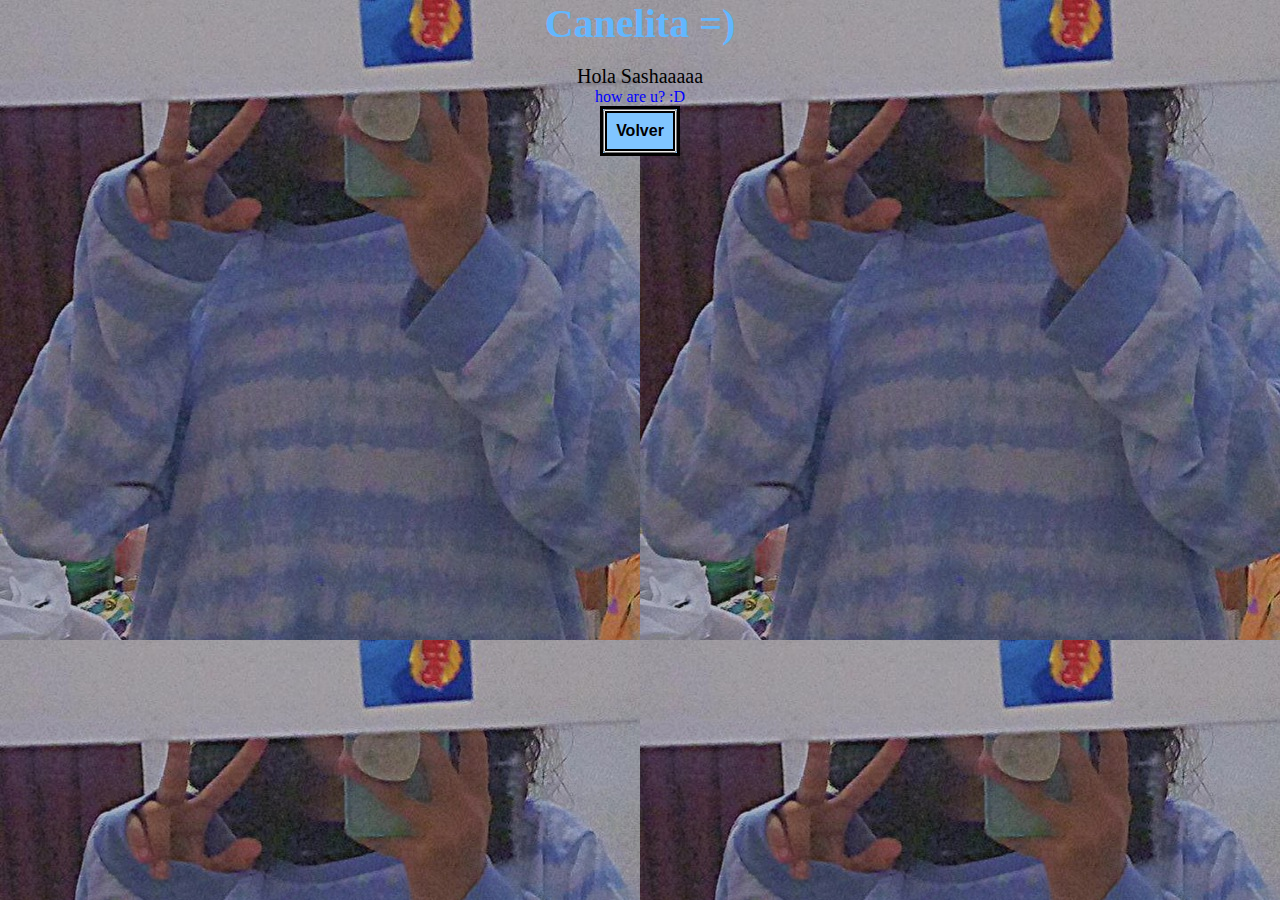
<file: canela.html>
<!DOCTYPE html>
<html lang="es">
<head>
	<title>Canelita :D</title>
	<meta charset="utf-8">
	<link rel="stylesheet" href="canela.css">



</head>
<body background="sasha.jpg">



<h1 class="Canelita">Canelita =)</h1>

<br>

<p style="font-size: 20px">Hola Sashaaaaa <p style="color: blue">how are u? :D</p>

<div class="agrupar">

<a href="index.html">
	<button>
<h1 class="menu">Volver</h1>
</button>
</a>


</div>







</body>
</html>
</file>
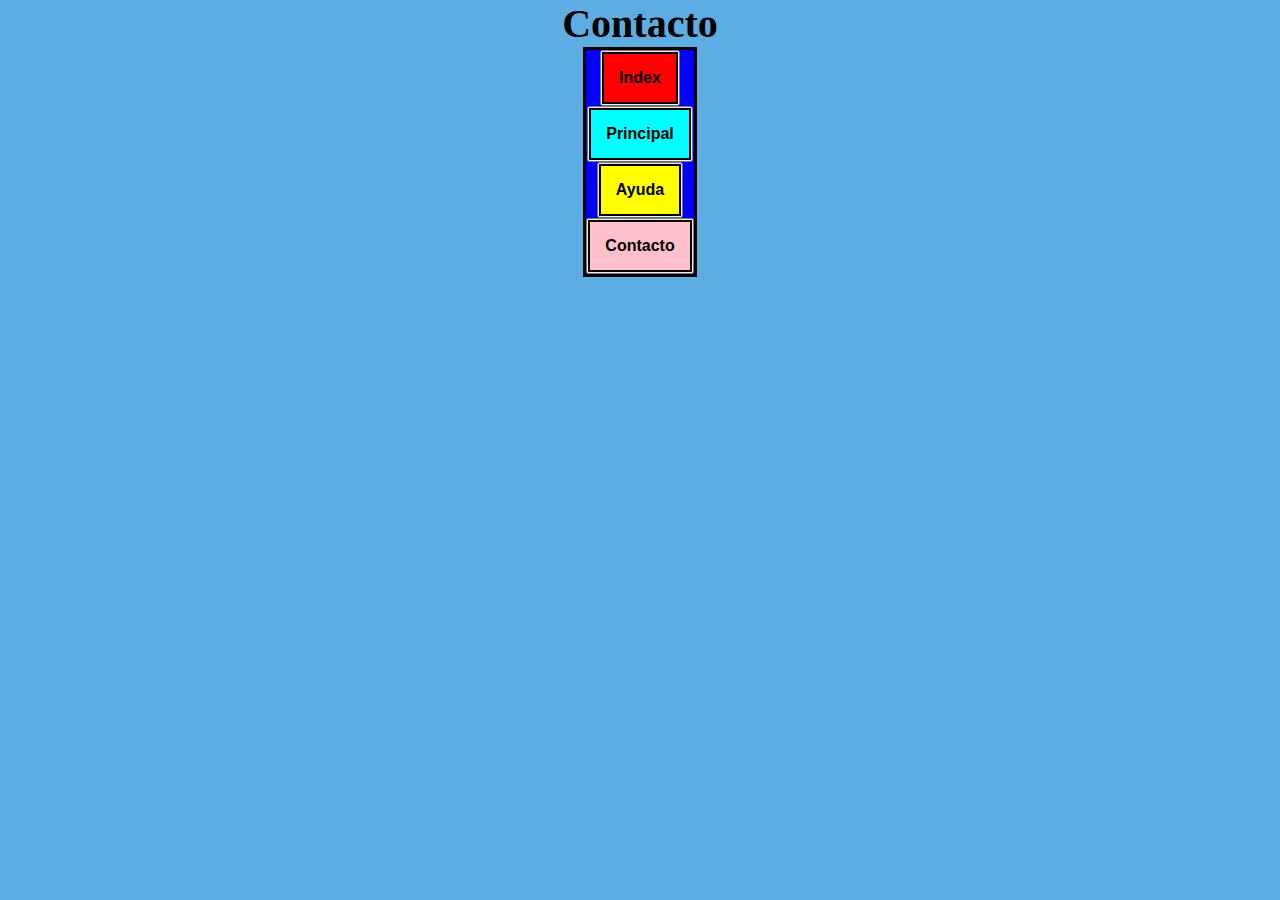
<file: contacto.html>
<!DOCTYPE html>
<html lang="es">
<head>
	<title>Aprendiendo</title>
	
	<meta charset="utf-8">
	<link rel="stylesheet" href="contacto.css">

</head>
<body>

<h1 style="font-size: 40px">Contacto</h1>

<div class="agrupar">

<a href="index.html">
	<button>
<h1 class="menu">Index</h1>
</button>
</a>
<br>

<a href="principal.html">
	<button>
<h1 class="Principal">Principal</h1>
</button>
</a>
<br>

<a href="principal.html">
	<button>
<h1 class="Ayuda">Ayuda</h1>
</button>
</a>
<br>

<a href="Contacto.html">
	<button>
<h1 class="Contacto">Contacto</h1>
</button>
</a>

</div>





</body>
</html>
</file>
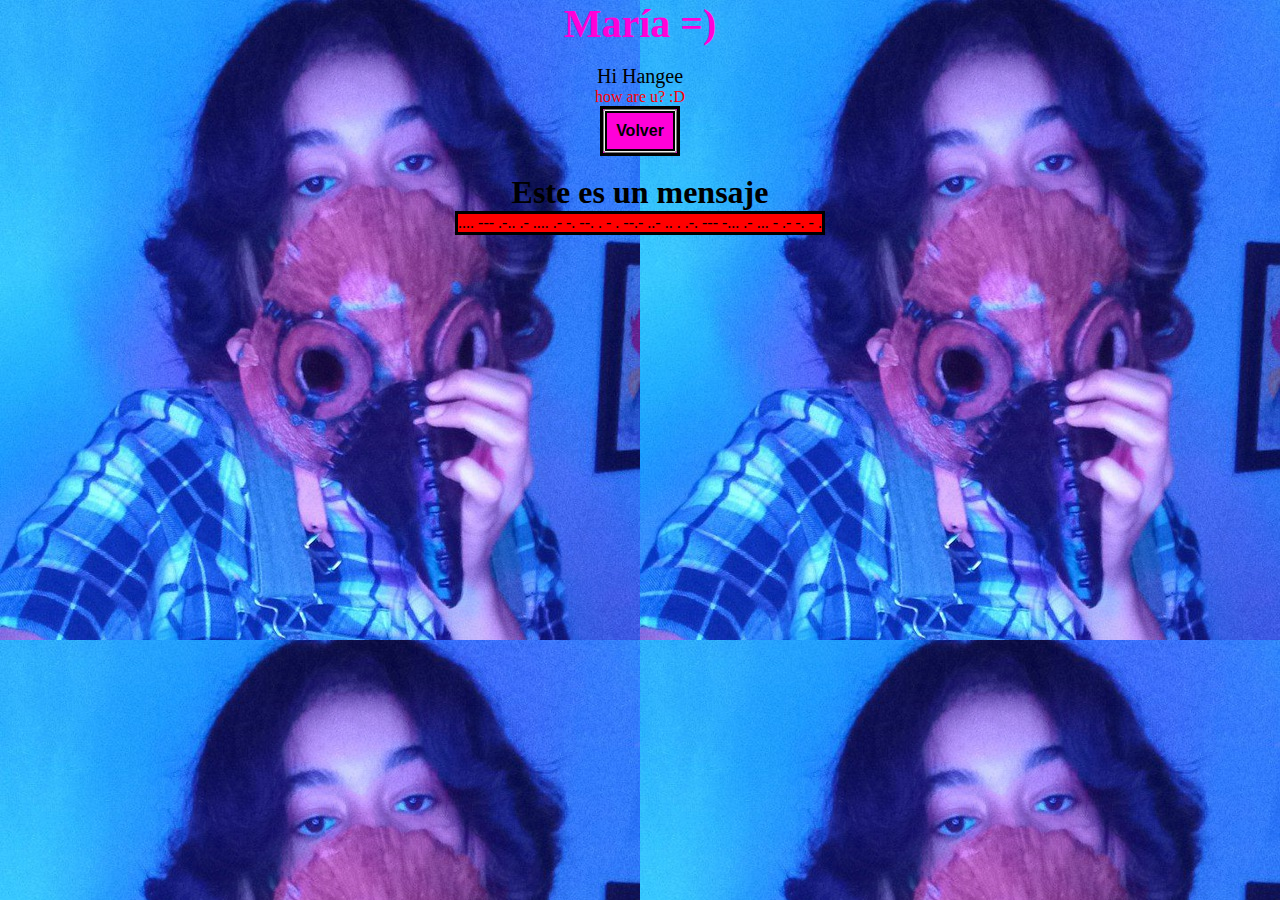
<file: maria.html>
<!DOCTYPE html>
<html lang="es">
<head>
	<title>María :D</title>
	<meta charset="utf-8">
	<link rel="stylesheet" href="maria.css">



</head>
<body background="hange.jpg">



<h1 class="María">María =)</h1>

<br>

<p style="font-size: 20px">Hi Hangee <p style="color: red">how are u? :D</p>

<div class="agrupar">

<a href="index.html">
	<button>
<h1 class="menu">Volver</h1>
</button>
</a>



</div>


<br><br>
<h1 class="mensaje">Este es un mensaje</h1>
<div class="tabla">
	



	.... --- .-.. .-   .... .- -. --. .   - .   --.- ..- .. . .-. ---   -... .- ... - .- -. - .   


</div>





</body>
</html>
</file>
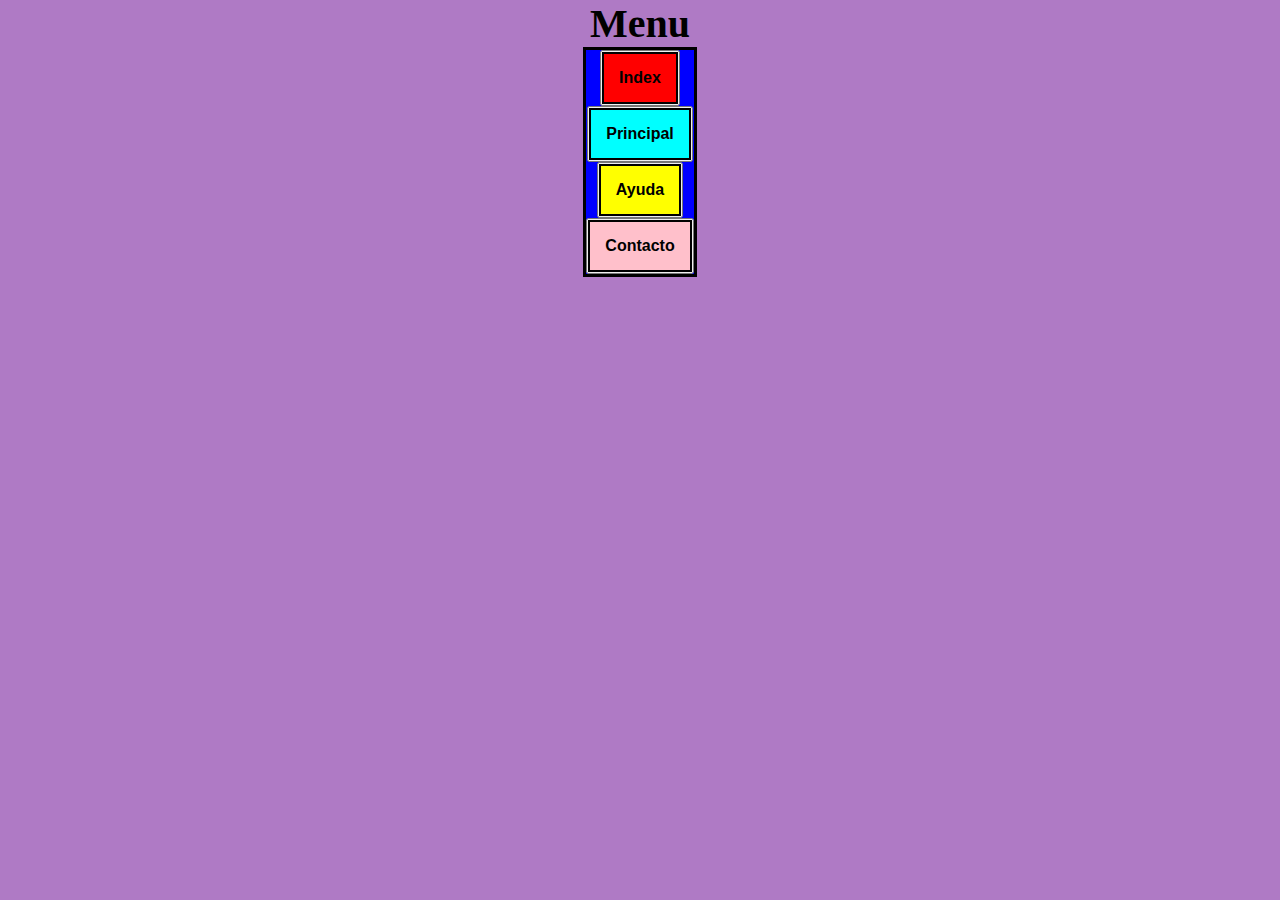
<file: menu.html>
<!DOCTYPE html>
<html lang="es">
<head>
	<title>Aprendiendo</title>
	<meta charset="utf-8">
	<link rel="stylesheet" href="menu.css">

</head>


<h1 style="font-size: 40px">Menu</h1>
<div class="agrupar">

<a href="index.html">
	<button>
<h1 class="menu">Index</h1>
</button>
</a>

<br>
<a href="principal.html">
	<button>
<h1 class="Principal">Principal</h1>
</button>
</a>
<br>
<a href="principal.html">
	<button>
<h1 class="Ayuda">Ayuda</h1>
</button>
</a>
<br>
<a href="Contacto.html">
	<button>
<h1 class="Contacto">Contacto</h1>
</button>
</a>

</div>






</body>
</file>
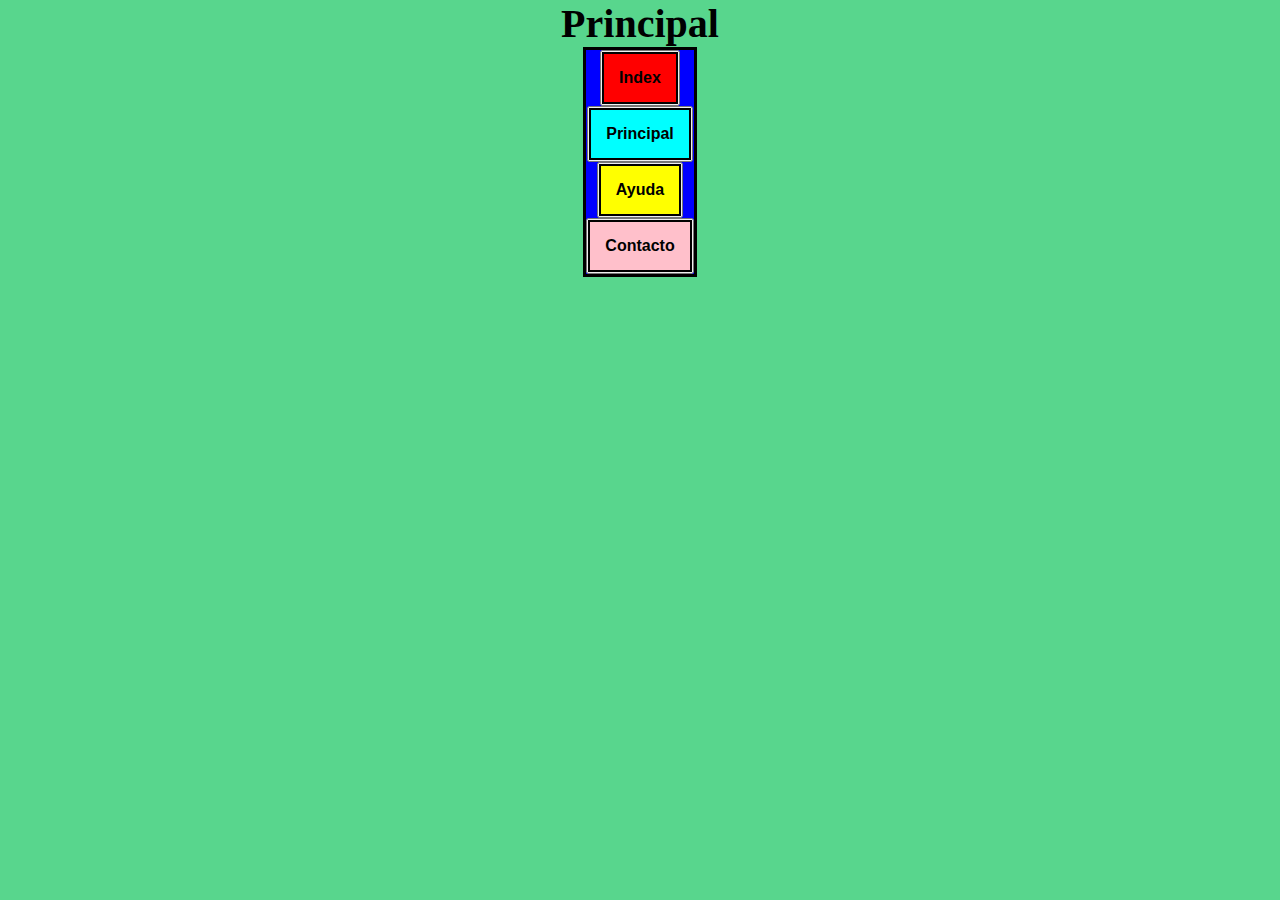
<file: principal.html>
<!DOCTYPE html>
<html lang="es">
<head>
	<title>Aprendiendo</title>

	<meta charset="utf-8">
	<link rel="stylesheet" href="principal.css">

</head>
<body>

<h1 style="font-size: 40px">Principal</h1>

<div class="agrupar">

<a href="index.html">
	<button>
<h1 class="menu">Index</h1>
</button>
</a>
<br>

<a href="principal.html">
	<button>
<h1 class="Principal">Principal</h1>
</button>
</a>
<br>

<a href="Ayuda.html">
	<button>
<h1 class="Ayuda">Ayuda</h1>
</button>
</a>
<br>

<a href="Contacto.html">
	<button>
<h1 class="Contacto">Contacto</h1>
</button>
</a>

</div>


</body>
</html>
</file>
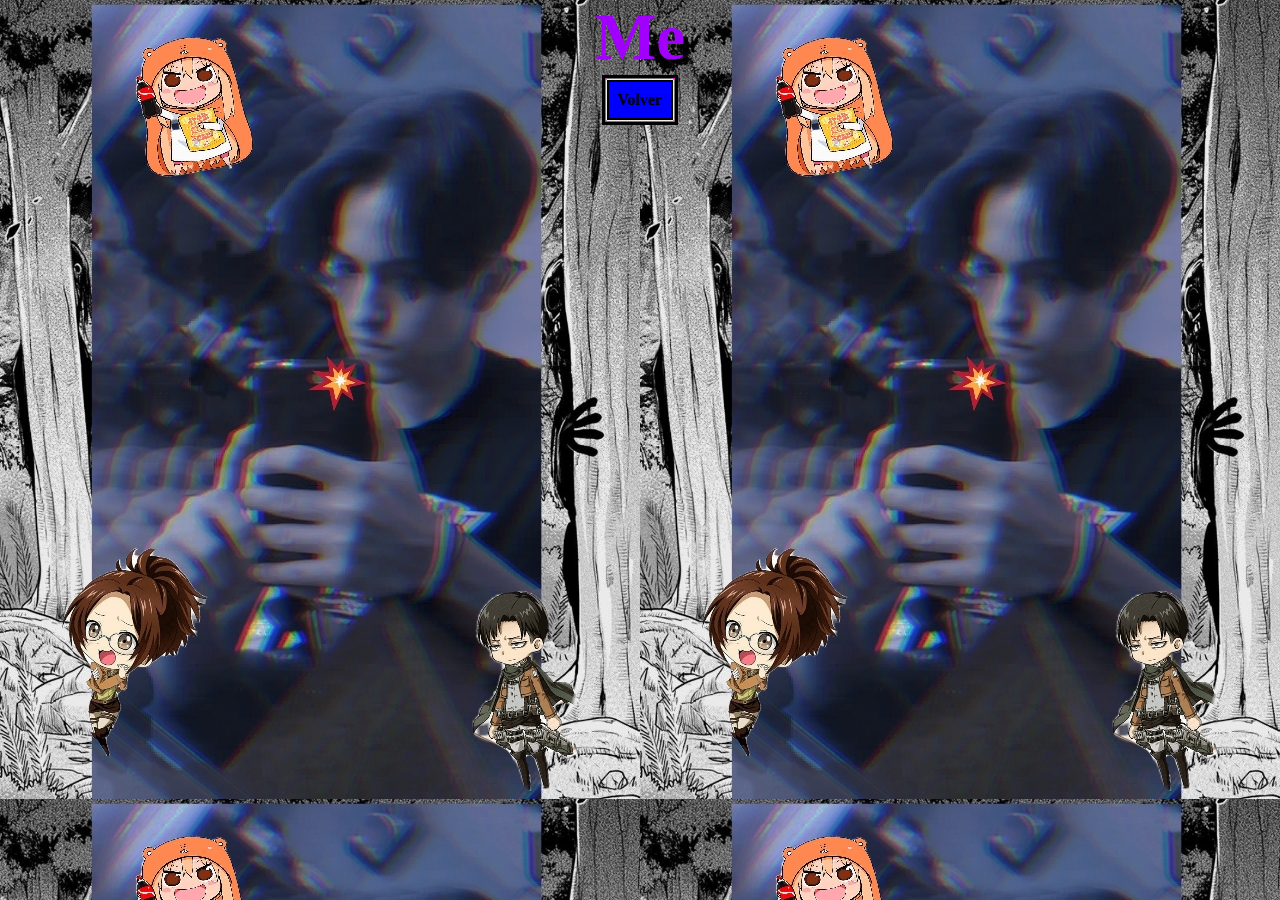
<file: samir.html>
<!DOCTYPE html>
<html lang="es">
<head>
	<title>Livai</title>
	<meta charset="utf-8">
	<link rel="stylesheet" href="samir.css">



</head>
<body background="samir.jpg">


<h1 class="Yo">Me</h1>


<div class="agrupar">

<a href="index.html">
	<button>
<h1 class="menu">Volver</h1>
</button>
</a>



</div>
</file>
<file: canela.css>
*{
	margin: 0;
	padding: 0;


}
body {
text-align: center;
font-family: tahoma; 

}


.agrupar{
	border: 3px solid black;
	background: #80C5FF;
	display: inline-block;
	}

.menu {
		background: #80C5FF;
		font-size: 16px;
		border: 2px solid black;
		display: inline-block;
		padding: 9px;
	}	

	.Canelita{

		color:#62B7FF;
		font-size: 40px;
	}
</file>
<file: contacto.css>
*{
	margin: 0;
	padding: 0;
}
body {
text-align: center;
font-family: verdana; 
background: #5DADE2;
}

.agrupar{
	border: 3px solid black;
	background: blue;
	display: inline-block;
}
.menu {
	
		background: red;
		font-size: 16px;
		border: 2px solid black;
		display: inline-block;
		padding: 15px;
	}	

.Principal {
		background: aqua;
		font-size: 16px;
		border: 2px solid black;
		display: inline-block;
		padding: 15px;
}

.Ayuda {
	background: yellow;
	text-align: center;
	font-size: 16px;
	border: 2px solid black;
	display: inline-block;
	padding: 15px;
}

.Contacto {
	background: pink;
	text-align: center;
	font-size: 16px;
	border: 2px solid black;
	display: inline-block;
	padding: 15px;
}
</file>
<file: maria.css>
*{
	margin: 0;
	padding: 0;


}
body {
text-align: center;
font-family: verdana; 

}


.agrupar{
	border: 3px solid black;
	background: #FF00D8;
	display: inline-block;
	}

.menu {
		background: #FF00D8;
		font-size: 16px;
		border: 2px solid black;
		display: inline-block;
		padding: 9px;
	}	

	.María{

		color:#FF00D8;
		font-size: 40px;
	}


	.tabla{
		background: red;
		border: 3px solid black;
		display: inline-table;
		text-align: center;

	}
</file>
<file: menu.css>
*{
	margin: 0;
	padding: 0;
}
body {
text-align: center;
font-family: verdana; 
background: #AF7AC5;
}

.agrupar{
	border: 3px solid black;
	background: blue;
		display: inline-block;
}
.menu {
	
		background: red;
		font-size: 16px;
		border: 2px solid black;
		display: inline-block;
		padding: 15px;
	}	

.Principal {
		background: aqua;
		font-size: 16px;
		border: 2px solid black;
		display: inline-block;
		padding: 15px;
}

.Ayuda {
	background: yellow;
	text-align: center;
	font-size: 16px;
	border: 2px solid black;
	display: inline-block;
	padding: 15px;
}

.Contacto {
	background: pink;
	text-align: center;
	font-size: 16px;
	border: 2px solid black;
	display: inline-block;
	padding: 15px;
}
</file>
<file: principal.css>
*{
	margin: 0;
	padding: 0;
}
body {
text-align: center;
font-family: verdana; 
background: #58D68D;
}

.agrupar{
	display: inline-block;
	border: 3px solid black;
	background: blue;
	
}
.menu {
		background: red;
		font-size: 16px;
		border: 2px solid black;
		display: inline-block;
		padding: 15px;
	}	

.Principal {
		background: aqua;
		font-size: 16px;
		border: 2px solid black;
		display: inline-block;
		padding: 15px;
}

.Ayuda {
	background: yellow;
	text-align: center;
	font-size: 16px;
	border: 2px solid black;
	display: inline-block;
	padding: 15px;
}

.Contacto {
	background: pink;
	text-align: center;
	font-size: 16px;
	border: 2px solid black;
	display: inline-block;
	padding: 15px;
}
</file>
<file: samir.css>
*{
	margin: 0;
	padding: 0;


}
body {
text-align: center;
font-family: verdana; 

}

.Yo{
	color: #A100FF;
	font-size: 65px;
	font-family: impact;
}


.agrupar{
	border: 3px solid black;
	background: #FF00D8;
	display: inline-block;
	}

.menu {
		background: blue;
		font-size: 16px;
		border: 2px solid black;
		display: inline-block;
		padding: 9px;
		font-family: times new roman;
	}
</file>
